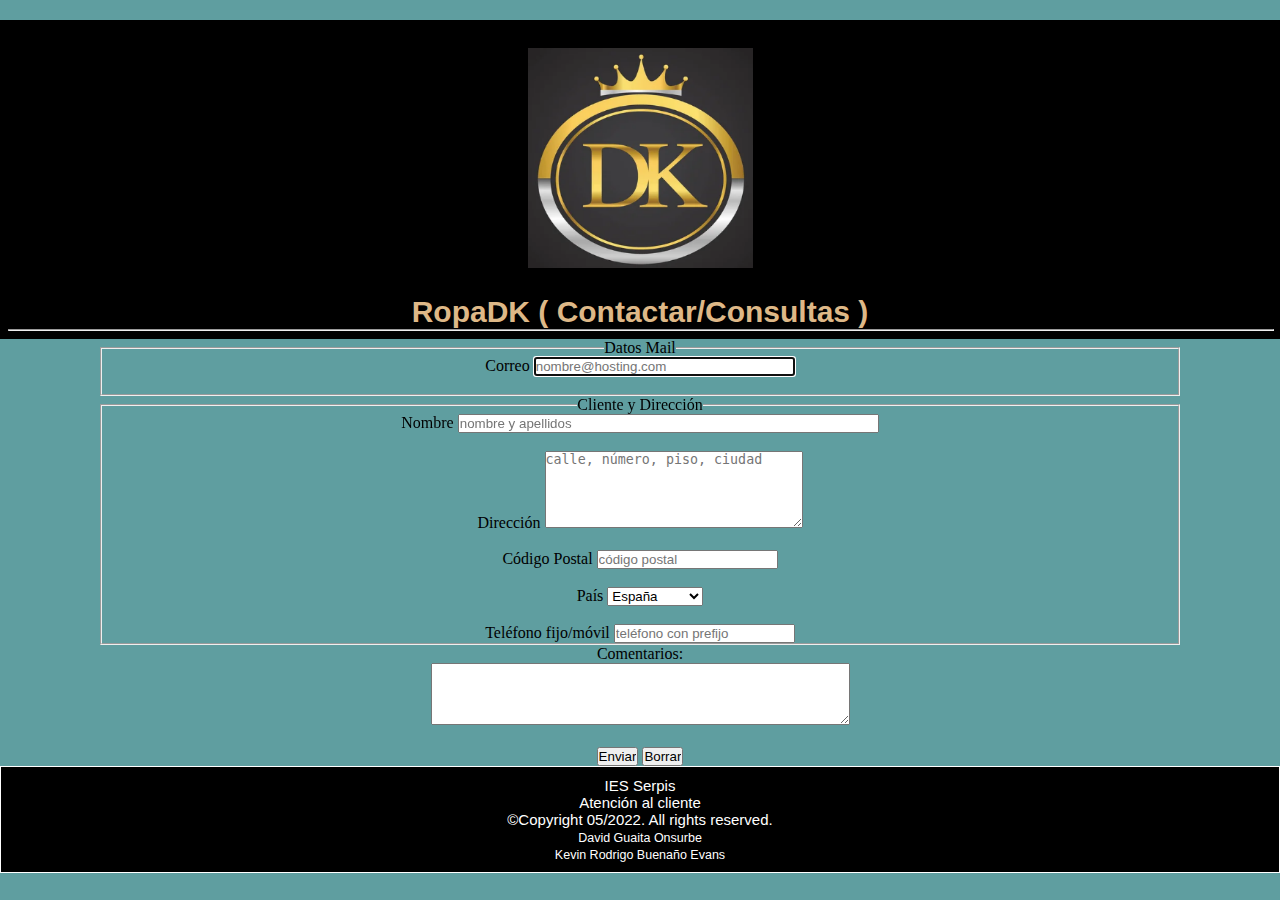
<file: Contacto.html>
<!-- David Guaita -->
<!-- confecciono web atención al cliente para que podamos contactar mutuamente, confecciono e inserto el logo de la tienda que te redirige a la página principal, sus respectivos cuadros de introducción de datos con un formulario completo y un pie de página con datos nuestros adicionales. -->
<!DOCTYPE html>
<html lang="es-ES">
  <head>
    <meta charset="utf-8">
    <title>Contacto.</title>
       <link rel="stylesheet" href="styles.css">
        <meta name="viewport" content="width=device-width, initial-scale=1.0">
  </head>
    
   <body style="background-color: cadetblue;">
       <div  id="page"> 
    <!-- INICIO Cabecera -->      
    <header>
    <h1 style="text-align: center;">  
        <div align="center">
		 <a href="index.html">
		 <img src="img/Logo.png" alt= "RopaDK" width="30px" height="30px">
		 </a>
		</div>  
        RopaDK ( Contactar/Consultas )</h1>
           
    <hr width="100%">
    </header>
    <!-- FIN cabecera -->
    <!-- INICIO formulario -->       
       <form>
          <form action="formulario.php" method="post">
        <fieldset>
            <legend>Datos Mail</legend>
            <div class="cont1">
                <label for="mail">Correo</label>
                <input type="email" id="mail" name="mail" placeholder="nombre@hosting.com" size="30" required="required" autofocus>
                <br>
                <br>
            </div>
        </fieldset>
        <fieldset>
            <legend>Cliente y Dirección</legend>
            <div class="cont2">
                <label for="nombre">Nombre</label>
                <input type="text" id="nombre" name="nombre" placeholder="nombre y apellidos" size="50">
                <br>
                <br>
                <label for="direccion">Dirección</label>
                <textarea name="direccion" id="direccion" placeholder="calle, número, piso, ciudad" cols="30" rows="5" required="required"></textarea>
                <br>
                <br>
                <label for="codigopostal">Código Postal</label>
                <input type="text" id="codigopostal" placeholder="código postal" maxlength="5" required="required">
                <br>
                <br>
                            
                <label for="pais">País</label>
                <select name="pais" id="pais" required="required">
                    <option value="FR">Francia</option>
                    <option value="IT">Italia</option>
                    <option value="AN">Andorra</option>
                    <option value="PO">Portugal</option>
                    <option value="AL">Alemania</option>
                    <option value="UK">Reino Unido</option>
                    <option value="AM">América</option>
                    <option value="ES" selected>España</option>

                </select>
                <br>
                <br>
                <label for="telefono">Teléfono fijo/móvil</label>
                <input type="tel" id="telefono" name="telefono" required="required" placeholder="teléfono con prefijo">
            </div>
        </fieldset>
       
       
           <label for="comentarios">Comentarios:</label><br>
           <textarea id="w3review" name="w3review" rows="4" cols="50">
            
            </textarea>
            <br>
            <br>
        <input type="submit" value="Enviar" >
        <input class="boton2" type="reset" value="Borrar" >
        </form>
         <!-- FIN formulario -->   
        </form>
         <!-- FIN formulario -->   
            </div>
        <!-- INICIO pie de pagina -->
        <footer>
            <p>IES Serpis</p>
            <p>Atención al cliente</p>
            <p>©Copyright 05/2022. All rights reserved.</p>
            <small>David Guaita Onsurbe</small><br>
            <small>Kevin Rodrigo Buenaño Evans</small>
        </footer>
            <!-- FIN pie de pagina -->
    </body>
</html>
</file>
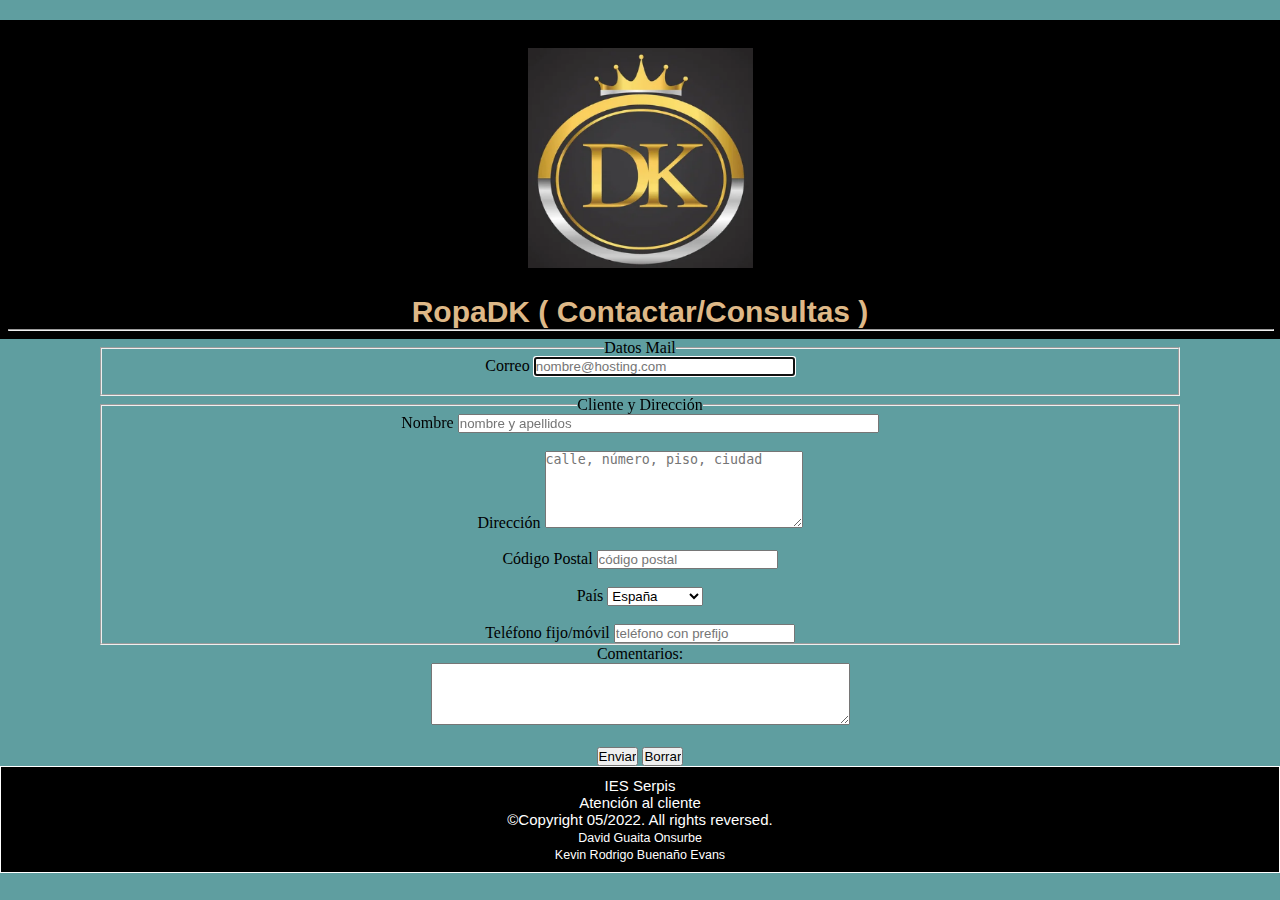
<file: contacto.html>
<!-- David Guaita -->
<!-- confecciono web atención al cliente para que podamos contactar mutuamente, confecciono e inserto el logo de la tienda que te redirige a la página principal, sus respectivos cuadros de introducción de datos con un formulario completo y un pie de página con datos nuestros adicionales. -->
<!DOCTYPE html>
<html lang="es-ES">

<head>
    <meta charset="utf-8">
    <title>Contacto.</title>
    <link rel="stylesheet" href="styles.css">
    <meta name="viewport" content="width=device-width, initial-scale=1.0">
    <!--Llamada al metodo que recupera la base de dats XML-->
    <script>
        window.onload = function () {
            loadDoc();
        };
    </script>
</head>

<body style="background-color: cadetblue;">
    <div id="page">
        <!-- INICIO Cabecera -->
        <header>
            <h1 style="text-align: center;">
                <div align="center">
                    <a href="index.html">
                        <img src="img/Logo.png" alt="RopaDK" width="30px" height="30px">
                    </a>
                </div>
                RopaDK ( Contactar/Consultas )
            </h1>

            <hr width="100%">
        </header>
        <!-- FIN cabecera -->
        <!-- INICIO formulario -->
        <form>
            <form action="formulario.php" method="post">
                <fieldset>
                    <legend>Datos Mail</legend>
                    <div class="cont1">
                        <label for="mail">Correo</label>
                        <input type="email" id="mail" name="mail" placeholder="nombre@hosting.com" size="30"
                            required="required" autofocus>
                        <br>
                        <br>
                    </div>
                </fieldset>
                <fieldset>
                    <legend>Cliente y Dirección</legend>
                    <div class="cont2">
                        <label for="nombre">Nombre</label>
                        <input type="text" id="nombre" name="nombre" placeholder="nombre y apellidos" size="50">
                        <br>
                        <br>
                        <label for="direccion">Dirección</label>
                        <textarea name="direccion" id="direccion" placeholder="calle, número, piso, ciudad" cols="30"
                            rows="5" required="required"></textarea>
                        <br>
                        <br>
                        <label for="codigopostal">Código Postal</label>
                        <input type="text" id="codigopostal" placeholder="código postal" maxlength="5"
                            required="required">
                        <br>
                        <br>

                        <label for="pais">País</label>
                        <select name="pais" id="pais" required="required">
                            <option value="FR">Francia</option>
                            <option value="IT">Italia</option>
                            <option value="AN">Andorra</option>
                            <option value="PO">Portugal</option>
                            <option value="AL">Alemania</option>
                            <option value="UK">Reino Unido</option>
                            <option value="AM">América</option>
                            <option value="ES" selected>España</option>

                        </select>
                        <br>
                        <br>
                        <label for="telefono">Teléfono fijo/móvil</label>
                        <input type="tel" id="telefono" name="telefono" required="required"
                            placeholder="teléfono con prefijo">
                    </div>
                </fieldset>


                <label for="comentarios">Comentarios:</label><br>
                <textarea id="w3review" name="w3review" rows="4" cols="50">

            </textarea>
                <br>
                <br>
                <input type="submit" value="Enviar">
                <input class="boton2" type="reset" value="Borrar">
            </form>
            <!-- FIN formulario -->
        </form>
        <!-- FIN formulario -->
    </div>
    <!--Pie de página dinámico con enlace de Atención al cliente-->
    <footer>
        <p id="centro"></p>
        <a href="Contacto.html" id="contacto"></a>
        <p id="derechos"></p>
        <small id="alumno1"></small><br>
        <small id="alumno2"></small>
    </footer>
    <!--Fin del pie de página-->
    <!-- Función para cargar el XML -->
    <script>
        function loadDoc() {
            var xhttp = new XMLHttpRequest();
            xhttp.onreadystatechange = function () {
                if (this.readyState == 4 && this.status == 200) {
                    myFunction(this);
                }
            };
            xhttp.open("GET", "footer_bd.xml", true);
            xhttp.send();
        }
        function myFunction(xml) {
            var i;
            var xmlDoc = xml.responseXML;
            var x = xmlDoc.getElementsByTagName("FOOTER");
            for (i = 0; i < x.length; i++) {
                document.getElementById("centro").innerHTML = x[i].getElementsByTagName("CENTRO")[0].childNodes[0].nodeValue;
                document.getElementById("contacto").innerHTML = x[i].getElementsByTagName("CONTACTO")[0].childNodes[0].nodeValue;
                document.getElementById("derechos").innerHTML = x[i].getElementsByTagName("DERECHOS")[0].childNodes[0].nodeValue;
                document.getElementById("alumno1").innerHTML = x[i].getElementsByTagName("ALUMNO1")[0].childNodes[0].nodeValue;
                document.getElementById("alumno2").innerHTML = x[i].getElementsByTagName("ALUMNO2")[0].childNodes[0].nodeValue;
            }
        }
    </script>
</body>

</html>
</file>
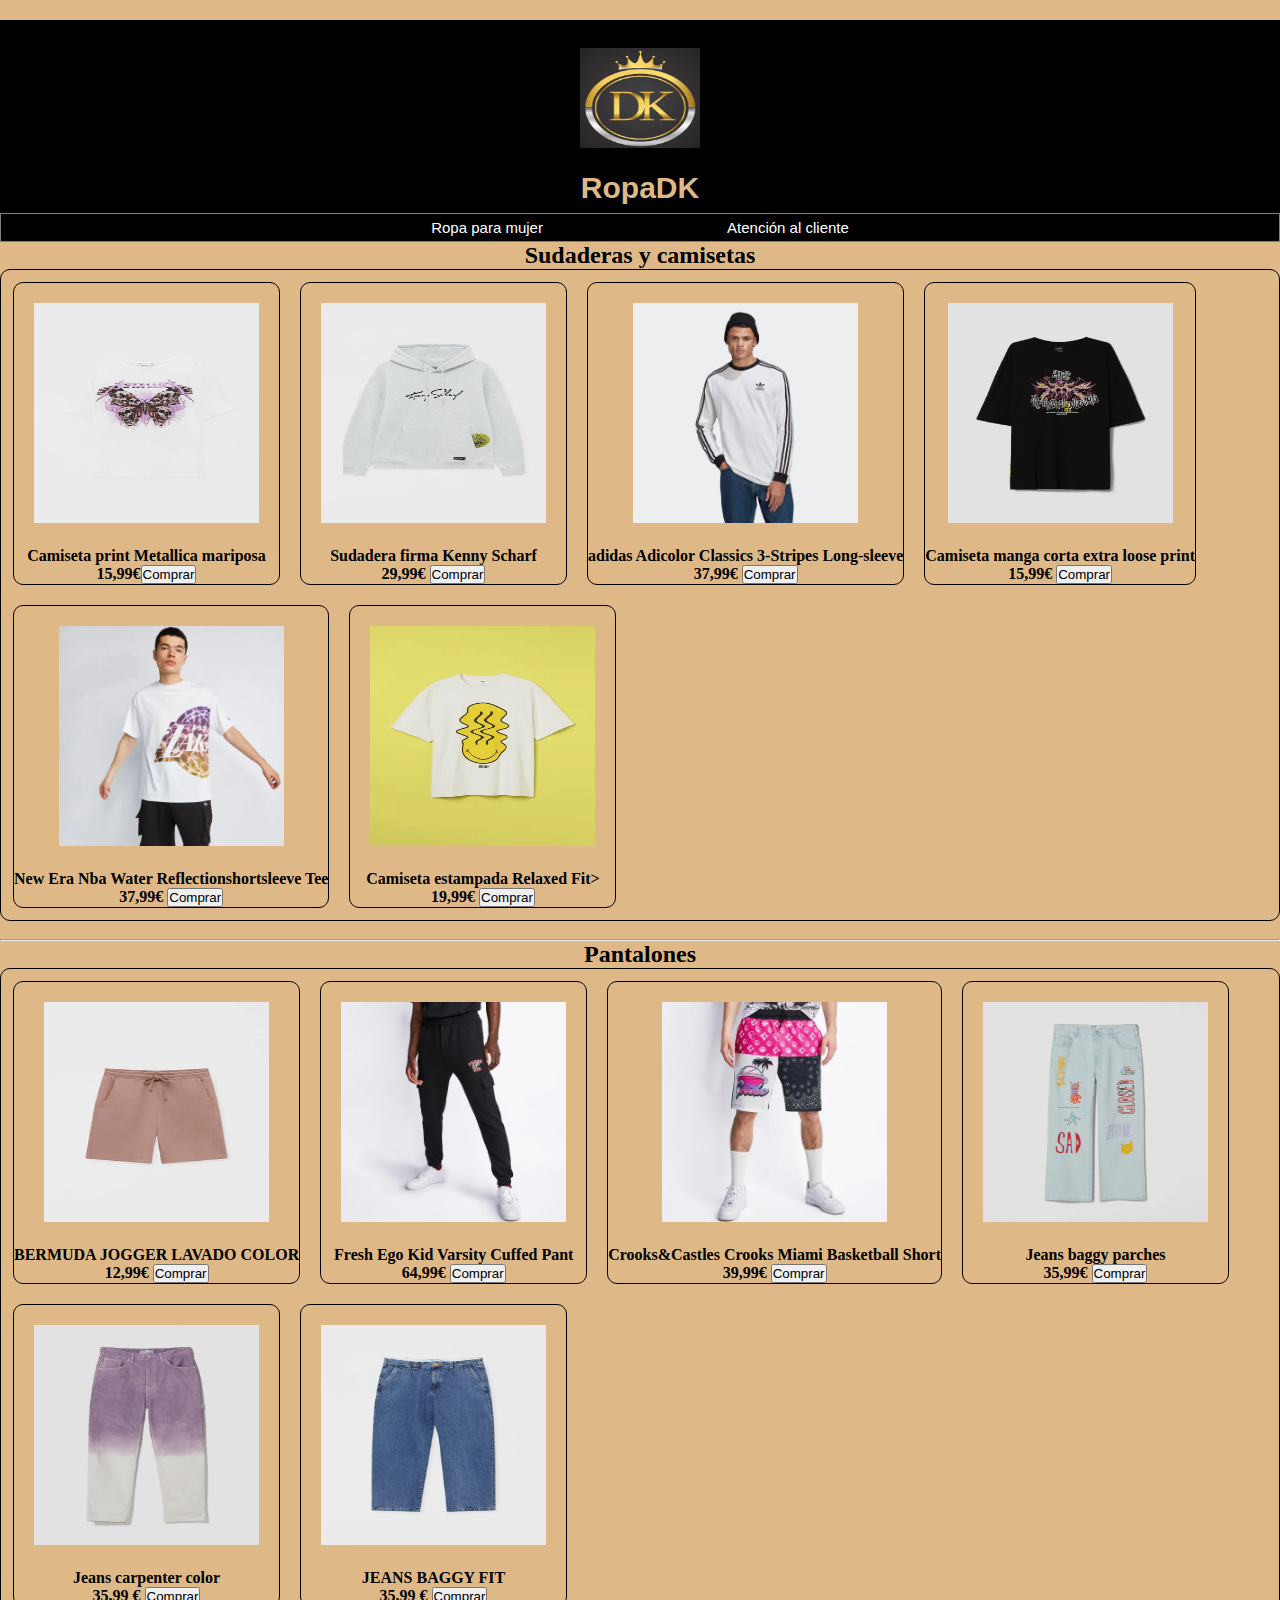
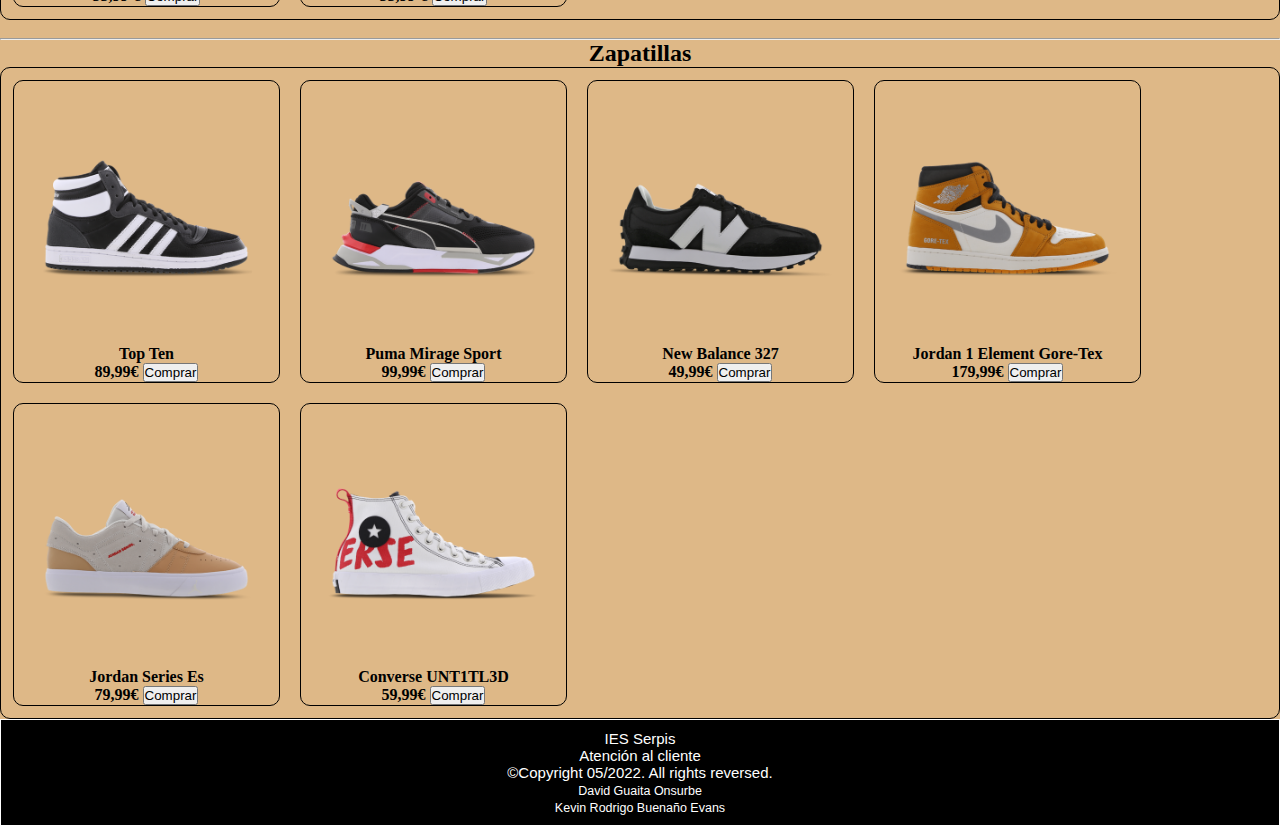
<file: ropaHombre.html>
<!--Kevin Rodrigo Buenaño Evans-->

<!DOCTYPE html>
<html lang="es-ES">

<head>

    <meta name="trabajo" content="pagina_principal">
    <title>RopaDK</title>
    <meta charset="utf-8">
    <link rel="stylesheet" href="styles.css">
    <meta name="viewport" content="width=device-width, initial-scale=1.0">
    <!--Llamada al metodo que recupera la base de dats XML-->
    <script>
        window.onload = function () {
            loadDoc();
        };
    </script>

</head>

<body>

    <!--Cabecera de la página con el logotipo y enlace a la página principal-->
    <header>

        <a href="index.html">
            <img id="logo" src="img/Logo.png" alt="RopaDK">
        </a>
        <h1>RopaDK</h1>

    </header>
    <!--Fin cabecera-->

    <nav>
        <ul id="navegacion">
            <!--Enlaces dónde contendran toda la ropa y calzado-->

            <li><a href="ropaMujer.html">Ropa para mujer</a></li>
            <li><a href="Contacto.html">Atención al cliente</a></li>
        </ul>
    </nav>

    <article>
        <!--Primer apartado de camisetas y sudaderas-->

        <h2>Sudaderas y camisetas</h2>

        <table>
            <!--Tabla para introducir las imágenes de la ropa-->
            <tr>
                <td>
                    <img src="img/rH1.png" alt="camiseta">
                    <br>
                    <p><b>Camiseta print Metallica mariposa<br>
                            <!--Botón de opción de compra-->
                            15,99€<button
                                onclick="document.location='https://www.pullandbear.com/es/camiseta-print-metallica-mariposa-l04246378?cS=805&pelement=526004103'">Comprar</button>
                        </b></p>
                </td>
                <td>
                    <img src="img/rH2.png" alt="sudadera">
                    <br>
                    <p><b>Sudadera firma Kenny Scharf<br>
                            29,99€ <button
                                onclick="document.location='https://www.pullandbear.com/es/sudadera-firma-kenny-scharf-l04590515?cS=812&pelement=510388650'">Comprar</button>
                        </b></p>
                </td>
                <td>
                    <img src="img/rH8.png" alt="sudadera">
                    <br>
                    <p><b>adidas Adicolor Classics 3-Stripes Long-sleeve<br>
                            37,99€ <button
                                onclick="document.location='https://www.footlocker.es/es/product/adidas-adicolor-classics-3-stripes-long-sleeve-hombre-t-shirts/317359512810.html'">Comprar</button>
                        </b></p>
                </td>
                <td>
                    <img src="img/rH9.png" alt="camiseta">
                    <br>
                    <p><b>Camiseta manga corta extra loose print<br>
                            15,99€ <button
                                onclick="document.location='https://www.bershka.com/es/camiseta-manga-corta-extra-loose-print-c0p110491314.html?colorId=800&stylismId=1'">Comprar</button>
                        </b></p>
                </td>
                <td>
                    <img src="img/rH10.png" alt="camiseta">
                    <br>
                    <p><b>New Era Nba Water Reflectionshortsleeve Tee<br>
                            37,99€ <button
                                onclick="document.location='https://www.footlocker.es/es/product/new-era-nba-water-reflectionshortsleeve-tee-hombre-t-shirts/317139542210.html'">Comprar</button>
                        </b></p>
                </td>
                <td>
                    <img src="img/rH12.png" alt="camiseta">
                    <br>
                    <p><b>Camiseta estampada Relaxed Fit><br>
                            19,99€ <button
                                onclick="document.location='https://www2.hm.com/es_es/productpage.0920624017.html'">Comprar</button>
                        </b></p>
                </td>
            </tr>
        </table>

    </article>
    <!--Fin primer apartado-->


    <br>
    <hr>

    <!--Segundo apartado de pantalones-->
    <article>

        <h2>Pantalones</h2>

        <table>
            <tr>
                <td>
                    <img src="img/rH3.png" alt="bermudas">
                    <br>
                    <p><b>BERMUDA JOGGER LAVADO COLOR<br>
                            12,99€ <button
                                onclick="document.location='https://www.pullandbear.com/es/bermuda-vaquera-slim-rotos-l08694502?cS=712&pelement=528262097'">Comprar</button>
                        </b></p>
                </td>
                <td>
                    <img src="img/rH4.png" alt="pantalon">
                    <br>
                    <p><b>Fresh Ego Kid Varsity Cuffed Pant<br>
                            64,99€ <button
                                onclick="document.location='https://www.footlocker.es/es/product/fresh-ego-kid-varsity-cuffed-pant-hombre-pantalones/317354018480.html'">Comprar</button>
                        </b></p>
                </td>
                <td>
                    <img src="img/rH11.png" alt="bermudas">
                    <br>
                    <p><b>Crooks&Castles Crooks Miami Basketball Short<br>
                            39,99€ <button
                                onclick="document.location='https://www.footlocker.es/es/product/crooksandcastles-crooks-miami-basketball-short-hombre-shorts/317354618180.html'">Comprar</button>
                        </b></p>
                </td>
                <td>
                    <img src="img/rH13.png" alt="pantalon">
                    <br>
                    <p><b>Jeans baggy parches<br>
                            35,99€ <button
                                onclick="document.location='https://www.bershka.com/es/jeans-baggy-parches-c0p107686310.html?colorId=428'">Comprar</button>
                        </b></p>
                </td>
                <td>
                    <img src="img/rH16.png" alt="pantalon">
                    <br>
                    <p><b>Jeans carpenter color<br>
                            35,99 € <button
                                onclick="document.location='https://www.bershka.com/es/jeans-carpenter-color-c0p109252988.html?colorId=629'">Comprar</button>
                        </b></p>
                </td>
                <td>
                    <img src="img/rH17.jpg" alt="pantalon">
                    <br>
                    <p><b>JEANS BAGGY FIT<br>
                            35,99 € <button
                                onclick="document.location='https://www.pullandbear.com/es/jeans-baggy-fit-l04686541?cS=427&pelement=512136660'">Comprar</button>
                        </b></p>
                </td>
            </tr>
        </table>

    </article>
    <!--Fin de segundo apartado-->


    <br>
    <hr>

    <!--Tercer apartado de zapatillas-->
    <article>

        <h2>Zapatillas</h2>

        <table>
            <tr>
                <td>
                    <img src="img/rH5.png" alt="zapatilla">
                    <br>
                    <p><b>Top Ten<br>
                            89,99€ <button
                                onclick="document.location='https://www.footlocker.es/es/product/adidas-top-ten-hombre-zapatillas/314101686104.html'">Comprar</button>
                        </b></p>
                </td>
                <td>
                    <img src="img/rH6.png" alt="zapatilla">
                    <br>
                    <p><b>Puma Mirage Sport<br>
                            99,99€ <button
                                onclick="document.location='https://www.footlocker.es/es/product/puma-mirage-sport-hombre-zapatillas/314207147704.html'">Comprar</button>
                        </b></p>
                </td>
                <td>
                    <img src="img/rH7.png" alt="zapatilla">
                    <br>
                    <p><b>New Balance 327<br>
                            49,99€ <button
                                onclick="document.location='https://www.footlocker.es/es/product/new-balance-327-hombre-zapatillas/314207857104.html'">Comprar</button>
                        </b></p>
                </td>
                <td>
                    <img src="img/rH14.png" alt="zapatilla">
                    <br>
                    <p><b>Jordan 1 Element Gore-Tex<br>
                            179,99€ <button
                                onclick="document.location='https://www.footlocker.es/es/product/jordan-1-element-gore-tex-hombre-zapatillas/314104198404.html'">Comprar</button>
                        </b></p>
                </td>
                <td>
                    <img src="img/rH15.png" alt="zapatilla">
                    <br>
                    <p><b>Jordan Series Es<br>
                            79,99€ <button
                                onclick="document.location='https://www.footlocker.es/es/product/jordan-series-es-hombre-zapatillas/314104525804.html'">Comprar</button>
                        </b></p>
                </td>
                <td>
                    <img src="img/rH18.png" alt="zapatilla">
                    <br>
                    <p><b>Converse UNT1TL3D<br>
                            59,99€ <button
                                onclick="document.location='https://www.footlocker.es/es/product/converse-unt1tl3d-hombre-zapatillas/314520660904.html'">Comprar</button>
                        </b></p>
                </td>
            </tr>
        </table>

    </article>
    <!--Fin del tercer apartado-->

    <!--Pie de página dinámico con enlace de Atención al cliente-->
    <footer>
        <p id="centro"></p>
        <a href="Contacto.html" id="contacto"></a>
        <p id="derechos"></p>
        <small id="alumno1"></small><br>
        <small id="alumno2"></small>
    </footer>
    <!--Fin del pie de página-->
    <!-- Función para cargar el XML -->
    <script>
        function loadDoc() {
            var xhttp = new XMLHttpRequest();
            xhttp.onreadystatechange = function () {
                if (this.readyState == 4 && this.status == 200) {
                    myFunction(this);
                }
            };
            xhttp.open("GET", "footer_bd.xml", true);
            xhttp.send();
        }
        function myFunction(xml) {
            var i;
            var xmlDoc = xml.responseXML;
            var x = xmlDoc.getElementsByTagName("FOOTER");
            for (i = 0; i < x.length; i++) {
                document.getElementById("centro").innerHTML = x[i].getElementsByTagName("CENTRO")[0].childNodes[0].nodeValue;
                document.getElementById("contacto").innerHTML = x[i].getElementsByTagName("CONTACTO")[0].childNodes[0].nodeValue;
                document.getElementById("derechos").innerHTML = x[i].getElementsByTagName("DERECHOS")[0].childNodes[0].nodeValue;
                document.getElementById("alumno1").innerHTML = x[i].getElementsByTagName("ALUMNO1")[0].childNodes[0].nodeValue;
                document.getElementById("alumno2").innerHTML = x[i].getElementsByTagName("ALUMNO2")[0].childNodes[0].nodeValue;
            }
        }
    </script>

</body>

</html>
</file>
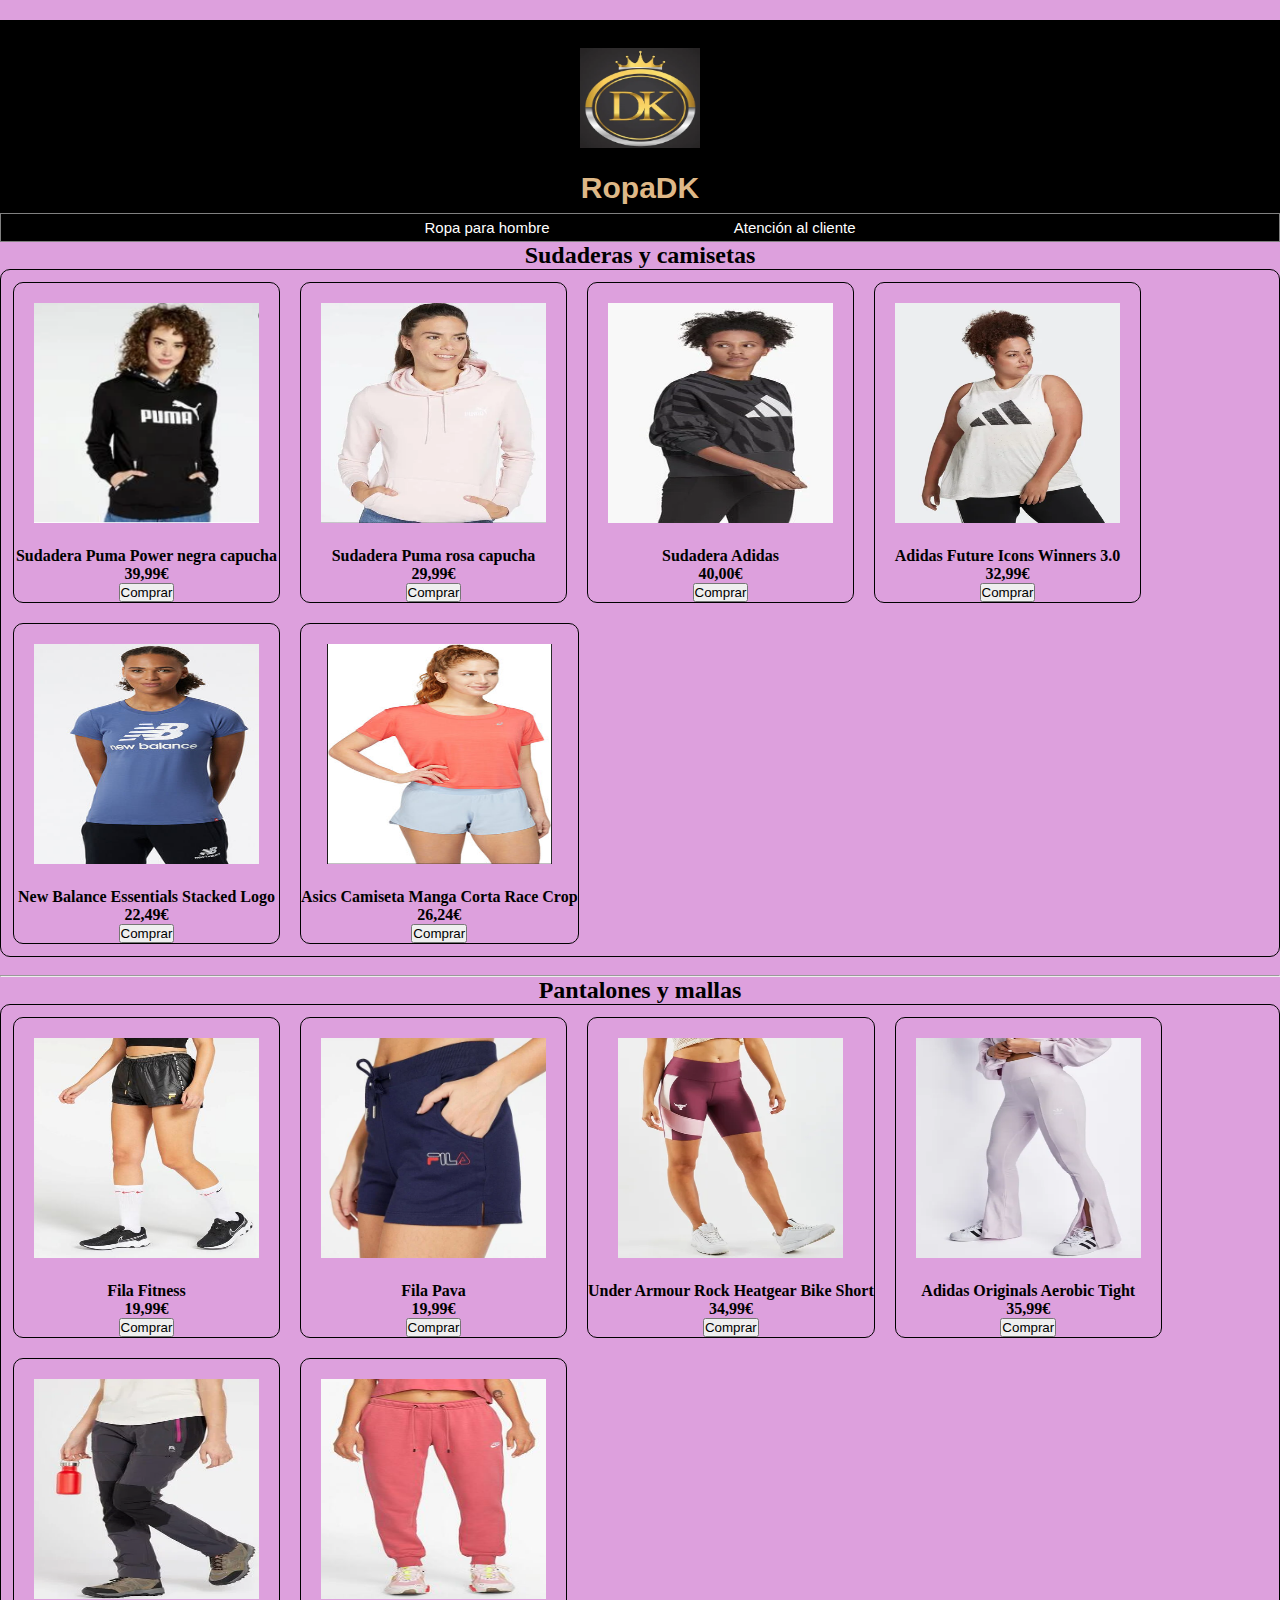
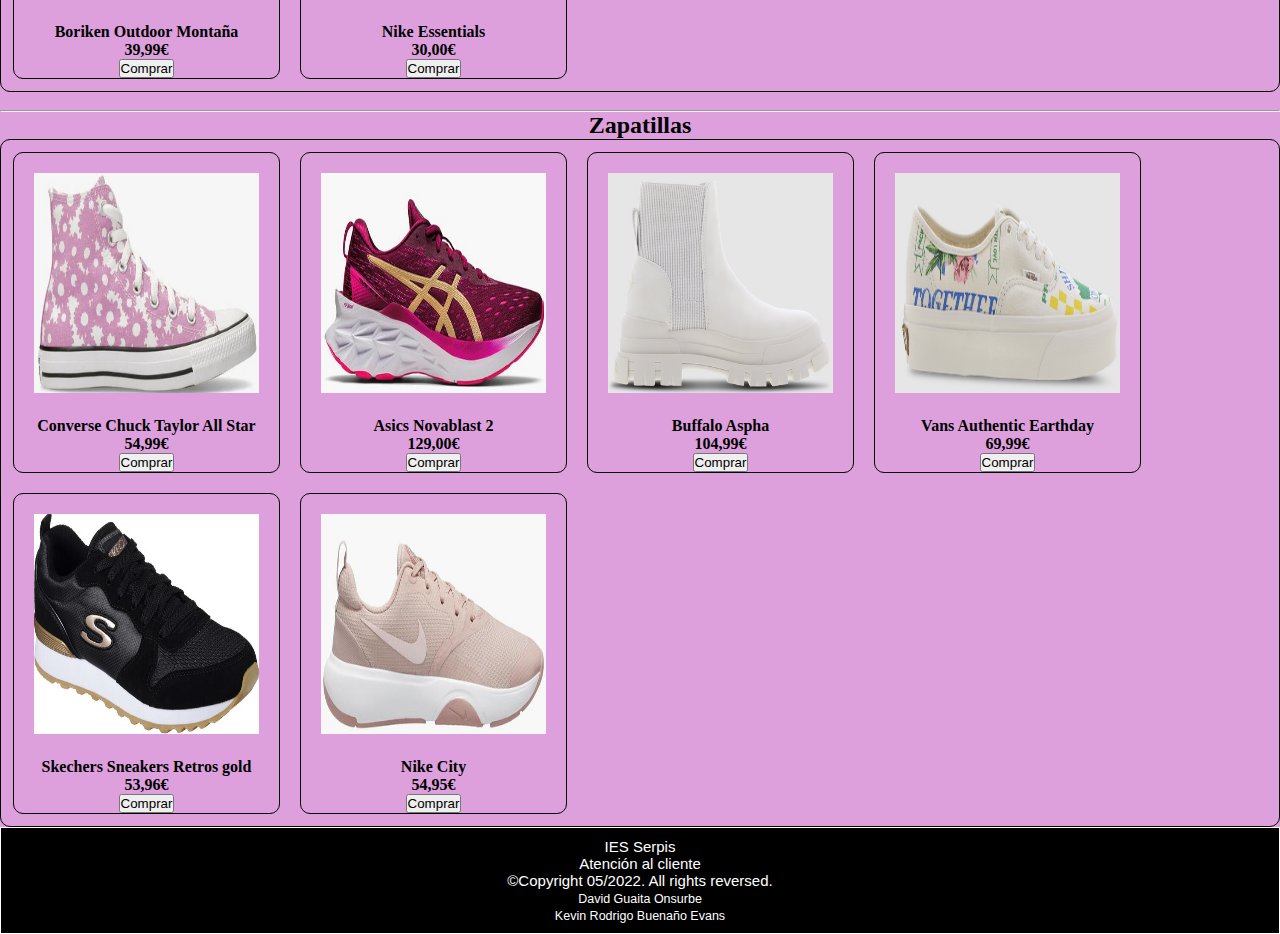
<file: ropaMujer.html>
<!-- David Guaita -->
<!--creo la pagina según lo acordado-->
<!DOCTYPE html>
<html lang="es-ES">

<head>
    <!-- el ancho con el que prefiere visualizar
una página, título etc-->
    <meta name="trabajo" content="pagina_principal">
    <title>RopaDK</title>
    <meta charset="utf-8">
    <link rel="stylesheet" href="styles.css">
    <meta name="viewport" content="width=device-width, initial-scale=1.0">
    <!--Llamada al metodo que recupera la base de dats XML-->
    <script>
        window.onload = function () {
            loadDoc();
        };
    </script>

</head>
<!-- color de fondo página -->

<body style="background-color: plum;">

    <header>
        <!-- en lace a página principal-->
        <!-- <h1><a href="index.html">RopaDK</a></h1> -->
        <a href="index.html">
            <img id="logo" src="img/Logo.png" alt="RopaDK">
        </a>
        <h1>RopaDK</h1>
    </header>

    <nav>
        <ul id="navegacion">
            <!--Enlaces dónde contendran toda la ropa, calzado y atención cliente-->
            <li><a href="ropaHombre.html">Ropa para hombre</a></li>
            <li><a href="Contacto.html">Atención al cliente</a></li>
        </ul>
    </nav>

    <article>
        <!--Sección primera-->
        <h2>Sudaderas y camisetas</h2>
        <!--Tabla para introducir las imágenes de la ropa etc.-->
        <table>
            <tr>
                <td>
                    <img src="img/Puma Power1.png" alt="sudadera">
                    <br>
                    <p><b>Sudadera Puma Power negra capucha<br>
                            39,99€ </b>
                    </p>
                    <button onclick="">Comprar</button>
                </td>
                <td>
                    <img src="img/Sudadera Puma2.png" alt="sudadera">
                    <br>
                    <p><b>Sudadera Puma rosa capucha<br>
                            29,99€
                        </b></p>
                    <button onclick="">Comprar</button>
                </td>
                <td>
                    <img src="img/Sudadera Adidas3.png" alt="sudadera">
                    <br>
                    <p><b>Sudadera Adidas<br>
                            40,00€
                        </b></p>
                    <button onclick="">Comprar</button>
                </td>
                <td>
                    <img src="img/camiseta4.png" alt="camiseta">
                    <br>
                    <p><b>Adidas Future Icons Winners 3.0<br>
                            32,99€
                        </b></p>
                    <button onclick="">Comprar</button>
                </td>
                <td>
                    <img src="img/camiseta5.png" alt="camiseta">
                    <br>
                    <p><b>New Balance Essentials Stacked Logo<br>
                            22,49€
                        </b></p>
                    <button onclick="">Comprar</button>
                </td>
                <td>
                    <img src="img/camiseta6.png" alt="camiseta">
                    <br>
                    <p><b>Asics Camiseta Manga Corta Race Crop<br>
                            26,24€
                        </b></p>
                    <button onclick="">Comprar</button>
                </td>
            </tr>
        </table>

    </article>

    <br>
    <hr>

    <article>
        <!--Sección segunda-->
        <h2>Pantalones y mallas</h2>

        <table>
            <tr>
                <td>
                    <img src="img/pantalon1.png" alt="corto">
                    <br>
                    <p><b>Fila Fitness<br>
                            19,99€
                        </b></p>
                    <button onclick="">Comprar</button>
                </td>
                <td>
                    <img src="img/pantalon2.png" alt="corto">
                    <br>
                    <p><b>Fila Pava<br>
                            19,99€
                        </b></p>
                    <button onclick="">Comprar</button>
                </td>
                <td>
                    <img src="img/pantalon3.png" alt="malla corta">
                    <br>
                    <p><b>Under Armour Rock Heatgear Bike Short<br>
                            34,99€
                        </b></p>
                    <button onclick="">Comprar</button>
                </td>
                <td>
                    <img src="img/pantalon4.png" alt="malla larga">
                    <br>
                    <p><b>Adidas Originals Aerobic Tight<br>
                            35,99€
                        </b></p>
                    <button onclick="">Comprar</button>
                </td>
                <td>
                    <img src="img/pantalon5.png" alt="largo">
                    <br>
                    <p><b>Boriken Outdoor Montaña<br>
                            39,99€
                        </b></p>
                    <button onclick="">Comprar</button>
                </td>
                <td>
                    <img src="img/pantalon6.png" alt="largo">
                    <br>
                    <p><b>Nike Essentials<br>
                            30,00€
                        </b></p>
                    <button onclick="">Comprar</button>
                </td>
            </tr>
        </table>

    </article>

    <br>
    <hr>

    <article>
        <!--Sección tercera-->
        <h2>Zapatillas</h2>

        <table>
            <tr>
                <td>
                    <img src="img/zapatilla1.png" alt="zapatilla">
                    <br>
                    <p><b>Converse Chuck Taylor All Star<br>
                            54,99€
                        </b></p>
                    <button onclick="">Comprar</button>
                </td>
                <td>
                    <img src="img/zapatilla2.png" alt="zapatilla">
                    <br>
                    <p><b>Asics Novablast 2<br>
                            129,00€
                        </b></p>
                    <button onclick="">Comprar</button>
                </td>
                <td>
                    <img src="img/zapatilla3.png" alt="zapatilla">
                    <br>
                    <p><b>Buffalo Aspha<br>
                            104,99€
                        </b></p>
                    <button onclick="">Comprar</button>
                </td>
                <td>
                    <img src="img/zapatilla4.png" alt="zapatilla">
                    <br>
                    <p><b>Vans Authentic Earthday<br>
                            69,99€
                        </b></p>
                    <button onclick="">Comprar</button>
                </td>
                <td>
                    <img src="img/zapatilla5.png" alt="zapatilla">
                    <br>
                    <p><b>Skechers Sneakers Retros gold<br>
                            53,96€
                        </b></p>
                    <button onclick="">Comprar</button>
                </td>
                <td>
                    <img src="img/zapatilla6.png" alt="zapatilla">
                    <br>
                    <p><b>Nike City<br>
                            54,95€
                        </b></p>
                    <button onclick="">Comprar</button>
                </td>
            </tr>
        </table>

    </article>
    <!--Pie de página dinámico con enlace de Atención al cliente-->
    <footer>
        <p id="centro"></p>
        <a href="Contacto.html" id="contacto"></a>
        <p id="derechos"></p>
        <small id="alumno1"></small><br>
        <small id="alumno2"></small>
    </footer>
    <!--Fin del pie de página-->
    <!-- Función para cargar el XML -->
    <script>
        function loadDoc() {
            var xhttp = new XMLHttpRequest();
            xhttp.onreadystatechange = function () {
                if (this.readyState == 4 && this.status == 200) {
                    myFunction(this);
                }
            };
            xhttp.open("GET", "footer_bd.xml", true);
            xhttp.send();
        }
        function myFunction(xml) {
            var i;
            var xmlDoc = xml.responseXML;
            var x = xmlDoc.getElementsByTagName("FOOTER");
            for (i = 0; i < x.length; i++) {
                document.getElementById("centro").innerHTML = x[i].getElementsByTagName("CENTRO")[0].childNodes[0].nodeValue;
                document.getElementById("contacto").innerHTML = x[i].getElementsByTagName("CONTACTO")[0].childNodes[0].nodeValue;
                document.getElementById("derechos").innerHTML = x[i].getElementsByTagName("DERECHOS")[0].childNodes[0].nodeValue;
                document.getElementById("alumno1").innerHTML = x[i].getElementsByTagName("ALUMNO1")[0].childNodes[0].nodeValue;
                document.getElementById("alumno2").innerHTML = x[i].getElementsByTagName("ALUMNO2")[0].childNodes[0].nodeValue;
            }
        }
    </script>


</body>

</html>
</file>
<file: styles.css>
*{
    margin: 0%;
    padding: 0%;
}

body{
    padding-top: 20px;
    text-align: center;
    background-color:burlywood;
}

header{
    font-family: Arial;
    font-size: 15px;
    color:burlywood;
    border-style: solid;
    border-color: black;
    background-color: black;
    padding: 5px;
}

header>h1>a{
    text-decoration: none;
    color: burlywood;
}

form {
margin-left: 100px;
margin-right: 100px;
}

nav{
    font-size: 15px;
    text-align: center;
    font-family: Arial;
    border-style: solid;
    border-color:grey;
    background-color: black;
    border-width: 1px;
    padding: 5px;
}

nav>ul>li{

    text-align: center;
    list-style: none;
    display:contents;
    

}

#logo {
    width: 120px;
    height: 100px;
}

#navegacion>li>a{
    padding: 80px 0px 0px 0px;
    margin: 0px 90px 20px 90px;
    color: white;
    text-decoration: none;
    
}


footer{
  color: white;
  font-size: 15px;
  text-align: center;
  font-family: Arial;
  border-style: solid;
  border-color: white;
  background-color: black;
  border-width: 1px;
  padding: 10px;

}

footer>a{
    color: white;
    text-decoration: none;

}

footer>ul {
    margin: 5px 0px 10px 0px;
    list-style: none;
}

table{
    width: 100%;
    margin: auto;
}

table, th, td{
    border: 1px solid black;
    border-radius: 10px;
}

td{
    float: left;
    margin: 10px;
}


img{
    
   width: 225px;
   height: 220px;
   margin: 20px;
}

@media only screen and (max-width: 1024px){
	body {width: 100%;}
	body {min-width: 320px;}
	header {font-size: 20px;}
	nav>ul>li {margin: 0px 200px 50px;}
	form {width: 100%;}
	
}

@media only screen and (max-width: 800px){
	nav>ul>li {margin: 0px 5px 2px;}
    nav>ul>li {float: left;}
}
</file>
